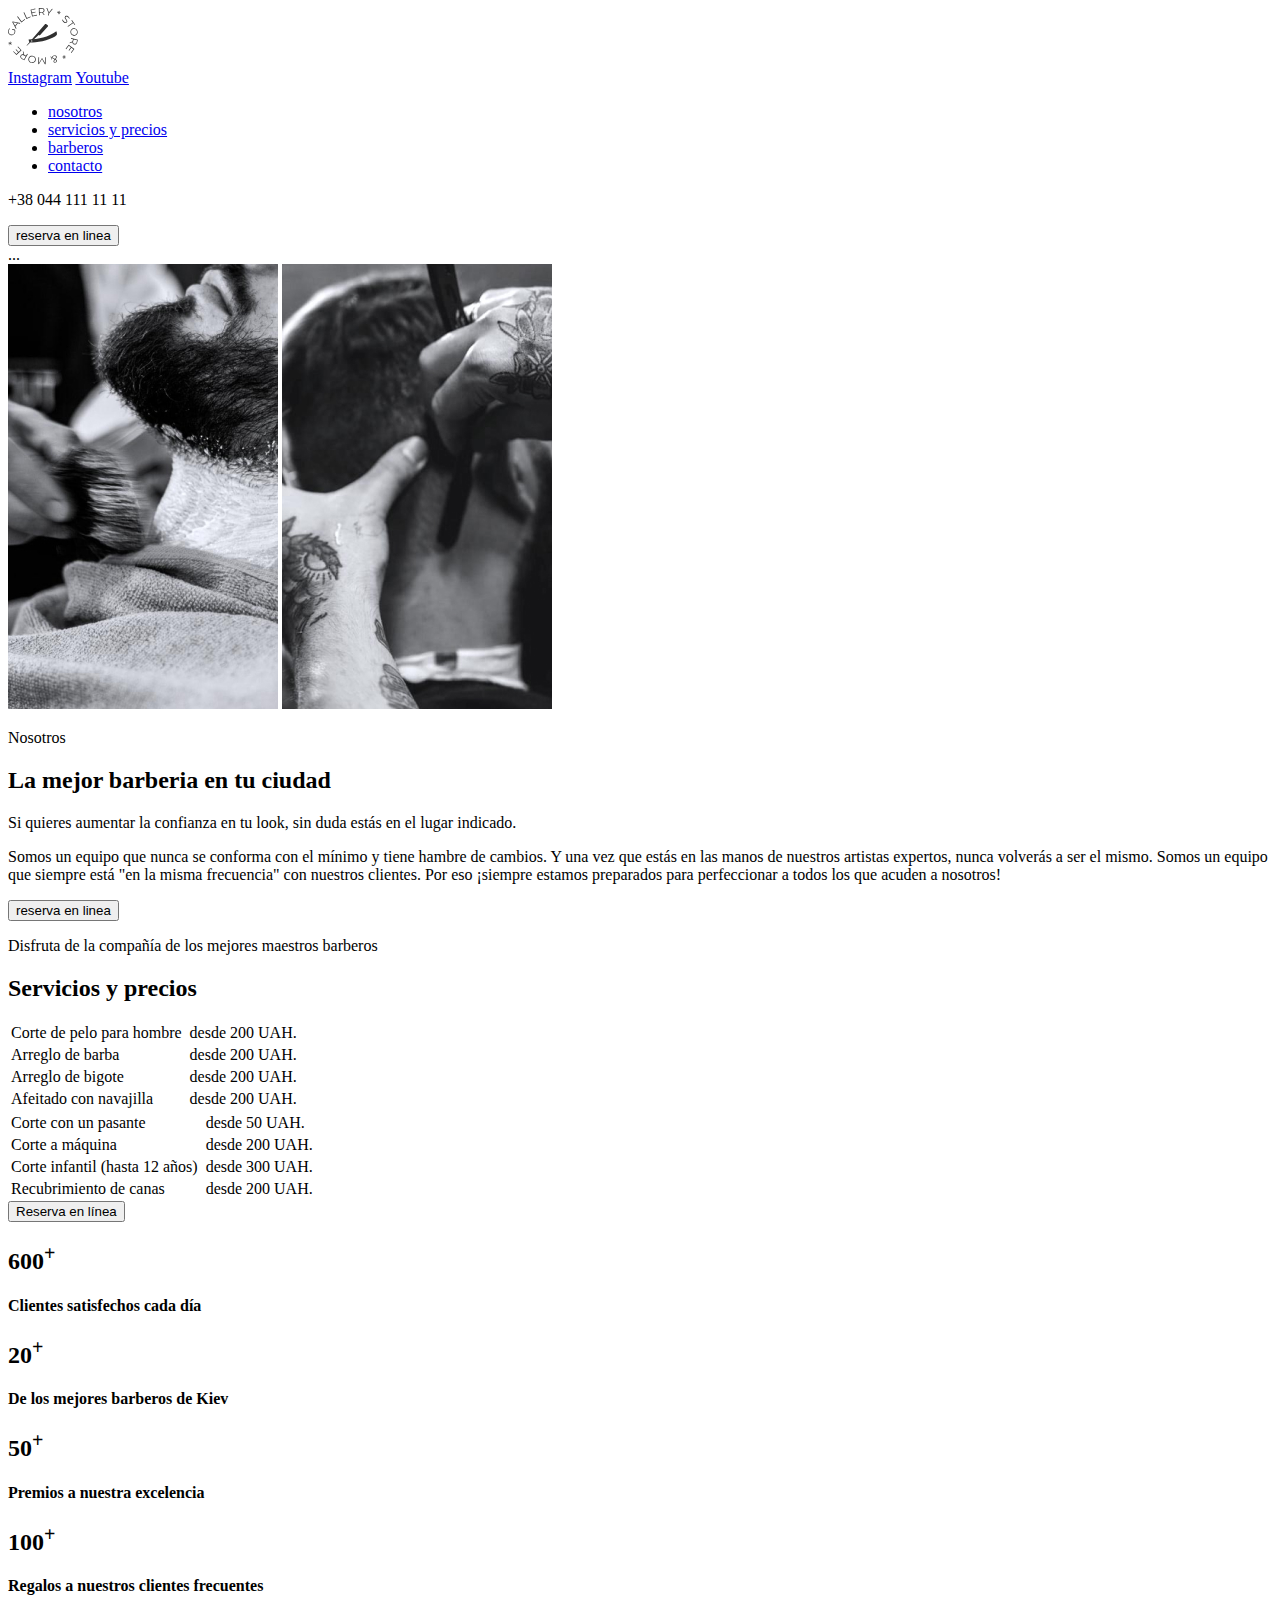
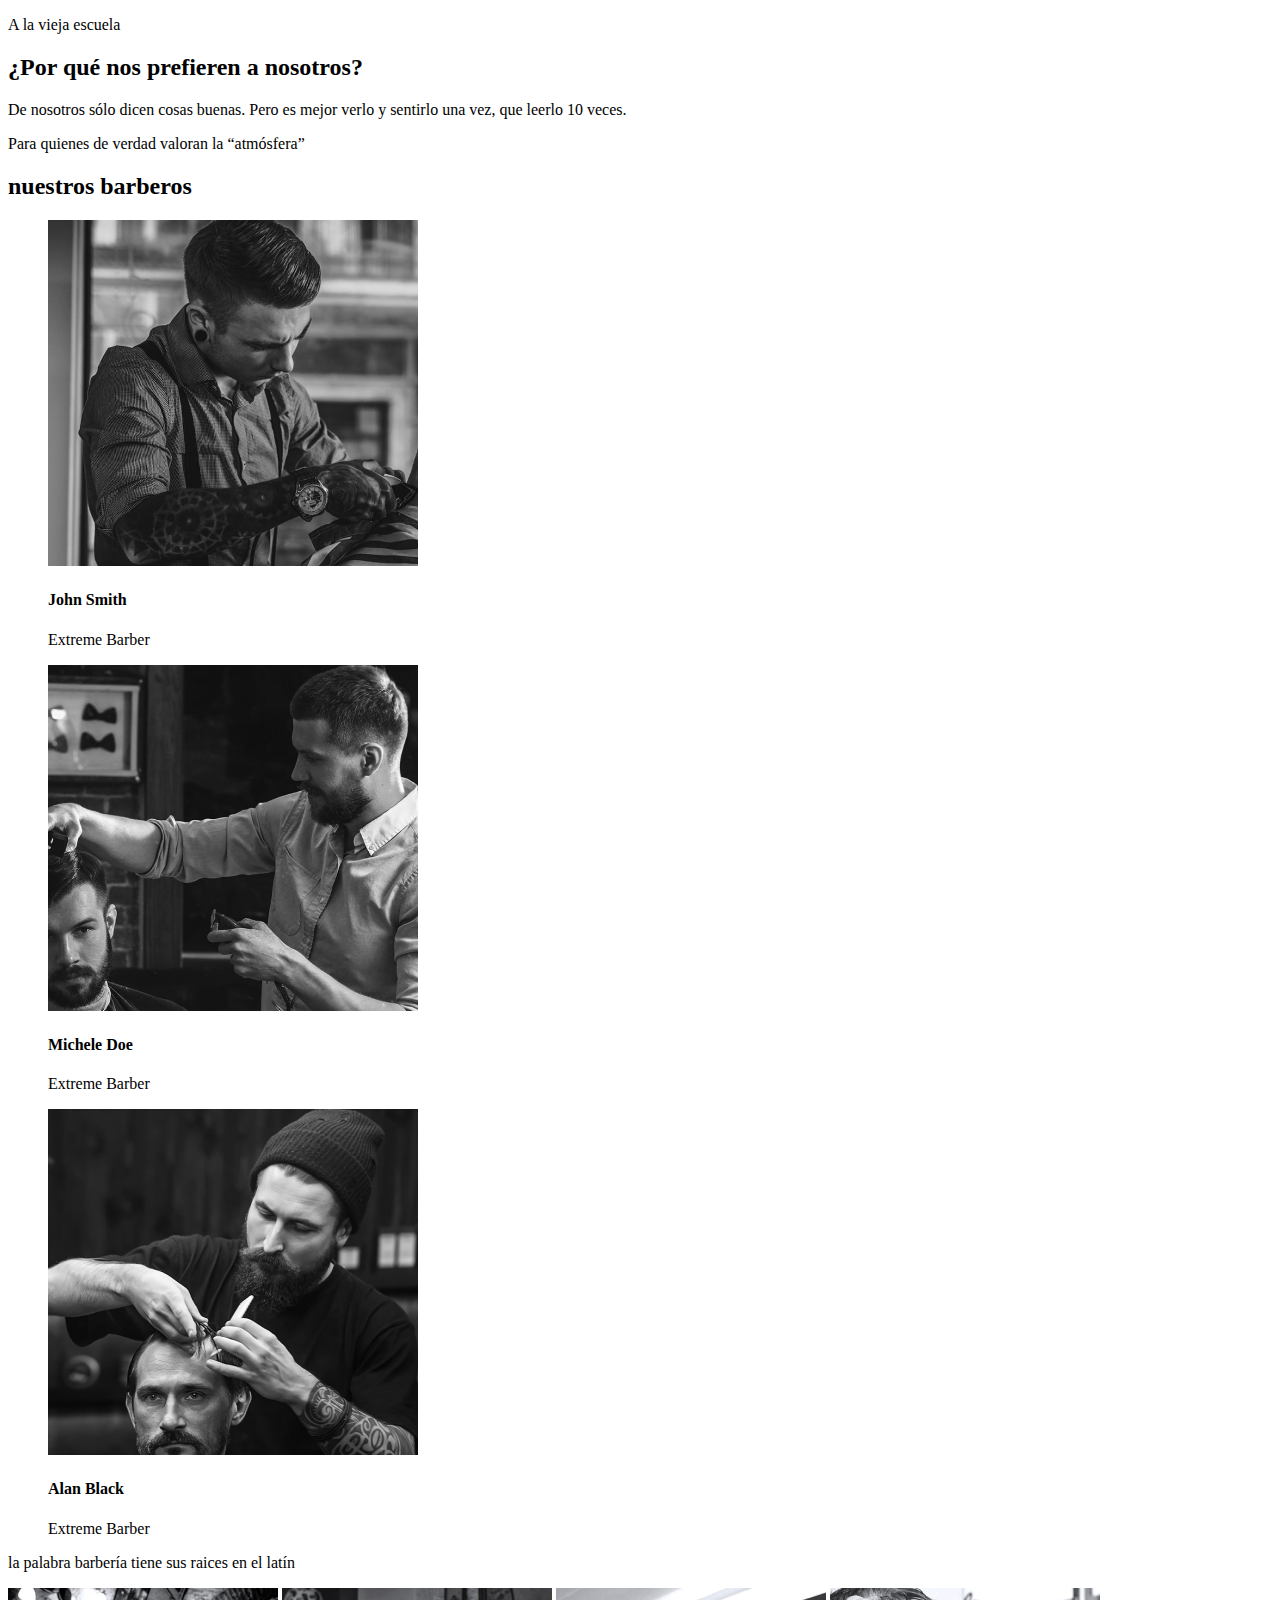
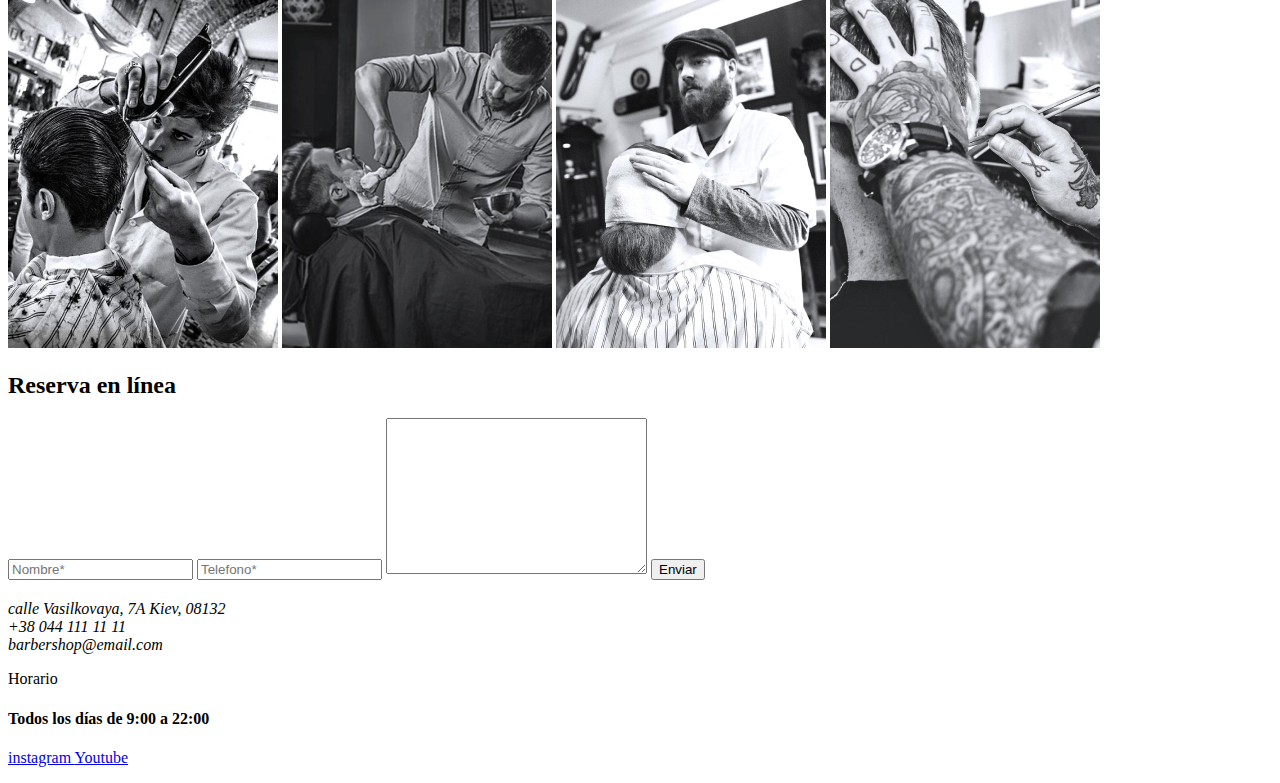
<file: index sc.html>
<!DOCTYPE html>
<html lang="es">

<head>
    <meta charset="UTF-8">
    <meta http-equiv="X-UA-Compatible" content="IE=edge">
    <meta name="viewport" content="width=device-width, initial-scale=1.0">
    <title>Proyecto GoIT</title>
</head>
<body>
    <header class="header">
        <aside class="headee_sidebar">
            <img src="/assets/images/Logo.svg" width="70px" alt="Logo de barberia">
            <section class="social">
                <a href="#" target="_blank" rel="Red Social">Instagram</a>
                <a href="#" target="_blank" rel="Red Social">Youtube</a>
                <span class="rectangle"></span>
            </section>
        </aside>
        <section class="header_content">
            <!-- barra de navegacion -->
            <nav class="navbar">
                <ul>
                    <li><a href="#aboutUs">nosotros</a></li>
                    <li><a href="#services">servicios y precios</a></li>
                    <li><a href="#barbers">barberos</a></li>
                    <li><a href="#contact">contacto</a></li>
                </ul>

                <section class="navbav_booking">
                    <p>+38 044 111 11 11</p>
                    <button class="btn-dark">reserva en linea</button>
                </section>
            </nav>
            <!-- Texto del banner -->
            <article class="banner-text">...
            </article>
            <section class="slider">
                <!-- <img src="/assets/images/slider_img_1.jpg" alt="Barbero cortando cabello"> -->
                <!-- <img src="/assets/images/slider_img_2.jpg" alt="Cuchilla de Afeita"> -->
                <!-- <img src="/assets/images/slider_img_3.jpg" alt="Barbero cortando barba"> -->
            </section>
            <div class="overlay"></div>
        </section>
    </header>

    <main>
        <!-- Seccion Nosotros -->
        <section class="about">
            <aside class="aboust_photos">
                <img src="/assets/images/about_img_1.jpg" alt="Cortamdo barba">
                <img src="/assets/images/about_img_2.jpg" alt="Cortamdo cabello">                
            </aside>

            <article class="about_content">
                <p class="label"> <span class="rectangle"></span> Nosotros</p>
                <h2> La mejor barberia en tu ciudad</h2>
                <p class="call-to-action">
                    Si quieres aumentar la confianza en tu look, sin duda estás en el lugar indicado.
                </p>
                <p class="description">
                    Somos un equipo que nunca se conforma con el mínimo y tiene hambre de cambios. Y una vez que estás 
                    en las manos de nuestros artistas expertos, nunca volverás a ser el mismo. Somos un equipo que
                    siempre está "en la misma frecuencia" con nuestros clientes. Por eso ¡siempre estamos preparados 
                    para perfeccionar a todos los que acuden a nosotros!
                </p>
                
                <button class="btn-light"> reserva en linea </button>
            </article>
        </section>

        <section class="services">
            <p class="label"> <span class="rectangle"></span>Disfruta de la compañía de los mejores maestros barberos</p>
            <h2 class="section-title">Servicios y precios</h2>
            <section class="services_tables">
                <!-- tabla izquierda -->
                <table>
                    <tbody>
                        <tr>
                            <td>Corte de pelo para hombre</td>
                            <td class="underline"></td>
                            <td>desde 200 UAH.</td>
                        </tr>

                        <tr>
                            <td>Arreglo de barba</td>
                            <td class="undeline"></td>
                            <td>desde 200 UAH.</td>
                        </tr>

                        <tr>
                            <td>Arreglo de bigote</td>
                            <td class="undeline"></td>
                            <td>desde 200 UAH.</td>
                        </tr>
                        
                        <tr>
                            <td>Afeitado con navajilla</td>
                            <td class="undeline"></td>
                            <td>desde 200 UAH.</td>
                        </tr>
                    </tbody>
                </table>
                <!-- tabla derecha -->
                <table>
                    <tbody>
                        <tr>
                            <td>Corte con un pasante</td>
                            <td class="undeline"></td>
                            <td>desde 50 UAH.</td>
                        </tr>
                    
                        <tr>
                            <td>Corte a máquina</td>
                            <td class="undeline"></td>
                            <td>desde 200 UAH.</td>
                        </tr>
                    
                        <tr>
                            <td>Corte infantil (hasta 12 años)</td>
                            <td class="undeline"></td>
                            <td>desde 300 UAH.</td>
                        </tr>
                    
                        <tr>
                            <td>Recubrimiento de canas</td>
                            <td class="undeline"></td>
                            <td>desde 200 UAH.</td>
                        </tr>
                    </tbody>
                </table>
            </section>
            <button class="btn-dark">Reserva en línea</button>
        </section>
        <section class="jumbotron">
            <!-- Indicadores de resultado -->
            <aside>
                <section class="left-colum">
                    <article>
                        <h2>600<sup>+</sup></h2>
                        <h4>Clientes satisfechos cada día</h4>
                    </article>
                    <article>
                        <h2>20<sup>+</sup></h2>
                        <h4>De los mejores barberos de Kiev</h4>
                    </article>
                </section>
                <!-- seccion informativa -->
                <section>
                    <article>
                        <h2>50<sup>+</sup></h2>
                        <h4>Premios a nuestra excelencia</h4>
                    </article>

                    <article>
                        <h2>100<sup>+</sup></h2>
                        <h4>Regalos a nuestros clientes frecuentes</h4>
                    </article>
                </section>
            </aside>
            <article class="jumbotron_content">
                <p class="label"><span class="rectangle">A la vieja escuela</span></p>
                <h2 class="section-title"> ¿Por qué nos prefieren a nosotros? </h2>
                <p class="descrption">De nosotros sólo dicen cosas buenas. Pero es mejor verlo y sentirlo una vez, que leerlo
                    10 veces. </p>
            </article>
        </section>
        <!-- seccion nuestros barberos -->
        <section>
            <p class="label"> <span class="rectangle">Para quienes de verdad valoran la “atmósfera”</span></p>
            <h2 class="section-title">nuestros barberos</h2>
            <section class="barbers_cards">
                <!-- Tarjeta 1 -->
                <figure>
                    <img src="/assets/images/barbers_img_1.jpg" alt="Barbero">
                    <h4>John Smith</h4>
                    <p>Extreme Barber</p>
                    <aside></aside>
                </figure>

                <!-- Tarjeta 2 -->
                <figure>
                    <img src="/assets/images/barbers_img_2.jpg" alt="Barbero">
                    <h4>Michele Doe</h4>
                    <p>Extreme Barber</p>
                    <aside></aside>
                </figure>

                <!-- Tarjeta 3 -->
                <figure>
                    <img src="/assets/images/barbers_img_3.jpg" alt="Barbero">
                    <h4>Alan Black</h4>
                    <p>Extreme Barber</p>
                    <aside></aside>
                </figure>
            </section>
        </section>

        <!-- seccion galeria -->
        <section class="galery">
            <p class="label"> <span>la palabra barbería tiene sus raices en el latín</span></p>
            <section class="galery_photos">
                <img src="/assets/images/galery_img_1.jpg" alt="Barbero cortando cabello">
                <img src="/assets/images/galery_img_2.jpg" alt="Barbero cortando cabello">
                <img src="/assets/images/galery_img_3.jpg" alt="Barbero cortando cabello">
                <img src="/assets/images/galery_img_4.jpg" alt="Barbero cortando cabello">
            </section>
        </section>
    </main>
    <footer>
        <!-- seccion de contacto -->
        <section>
            <form action="">
                <h2 class="section-title">Reserva en línea</h2>
                <input id="name" name="name" placeholder="Nombre*" required type="text">
                <input id="phone" name="phone" placeholder="Telefono*" required type="text">
                <textarea name="message" id="message" cols="30" rows="10"></textarea>
                <button class="btn-dark">Enviar</button>
            </form>
            <article class="contact_content">
                    <h2 class=""></h2>
                    <address>calle Vasilkovaya, 7А Kiev, 08132</address>
                    <address>+38 044 111 11 11</address>
                    <address>barbershop@email.com</address>
                    <p class="label"> <span class="rectabgle">Horario</span></p>
                    <h4>Todos los días de 9:00 a 22:00</h4>                    
            </article>            
        </section>
        <!-- Barra de redes sociales -->
        <aside class="social-bar">
            <p class="label">
                <span class="rectangle">
                    <a href="#"> instagram </a>
                    <a href="#"> Youtube </a>
                </span>
            </p>
        </aside>
    </footer>
    
</body>
</html>
</file>
